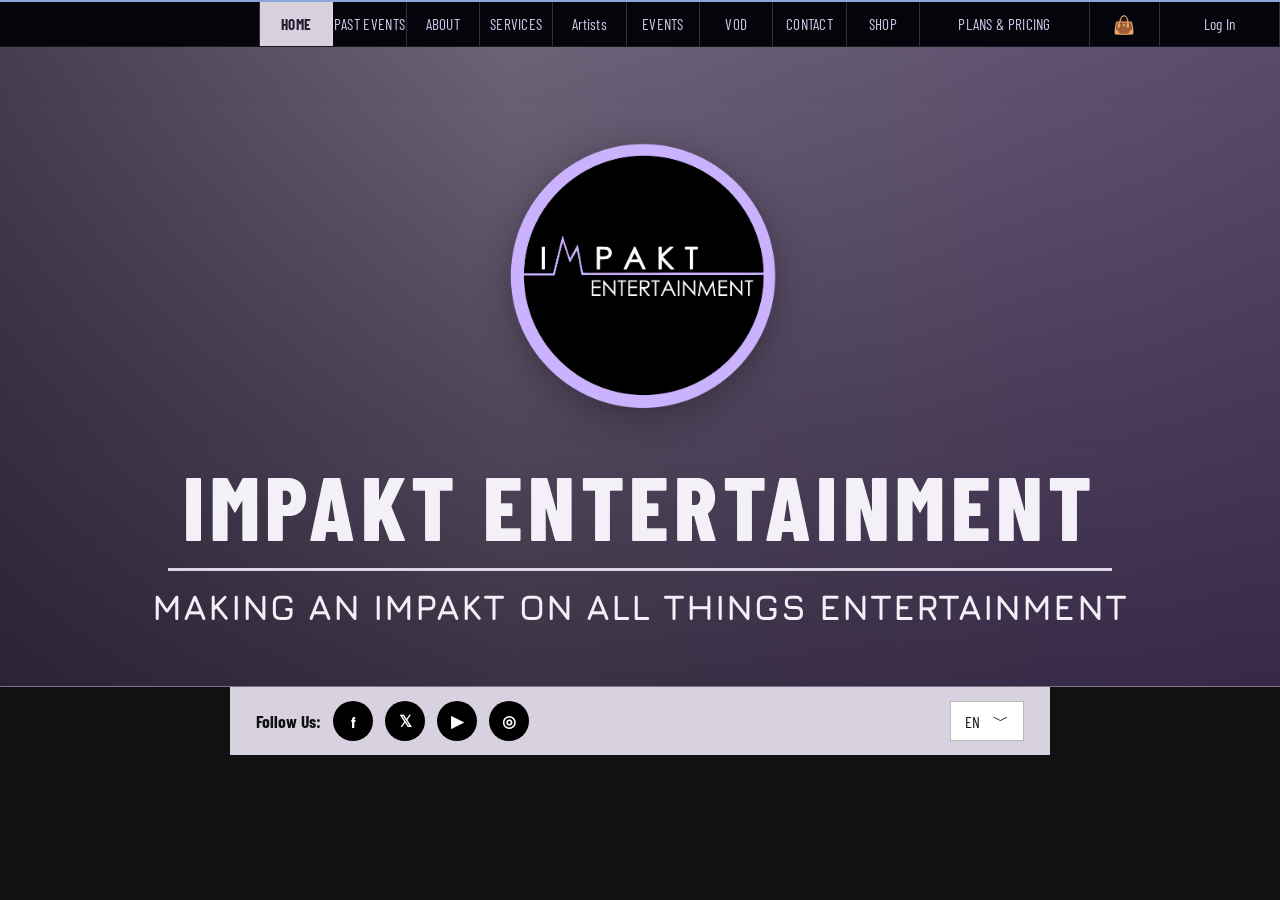
<file: index.html>
<!DOCTYPE html>
<html lang="en">
<head>
  <meta charset="UTF-8" />
  <meta name="viewport" content="width=device-width, initial-scale=1.0" />
  <title>ImpaKt Entertainment</title>
  <meta name="description" content="ImpaKt Entertainment: artist support, promotions, events, and media experiences." />
  <link rel="preconnect" href="https://fonts.googleapis.com">
  <link rel="preconnect" href="https://fonts.gstatic.com" crossorigin>
  <link href="https://fonts.googleapis.com/css2?family=Barlow+Condensed:wght@400;600;700;800&family=Jura:wght@500;700&display=swap" rel="stylesheet">
  <link rel="stylesheet" href="/styles.css">
</head>
<body>
  <a class="skip-link" href="#main">Skip to content</a>
  <header class="topbar">
    <nav class="nav-row" aria-label="Primary navigation">
      <div class="nav-spacer"></div>
      <a class="nav-link active" href="/" aria-current="page">Home</a>
      <a class="nav-link" href="/past-events/">Past Events</a>
      <a class="nav-link" href="/about/">About</a>
      <a class="nav-link" href="/services/">Services</a>
      <a class="nav-link small-case" href="/artists/">Artists</a>
      <a class="nav-link" href="/events/">Events</a>
      <a class="nav-link" href="/vod/">VOD</a>
      <a class="nav-link" href="/contact/">Contact</a>
      <a class="nav-link" href="/shop/">Shop</a>
      <a class="nav-link" href="/pricing/">Plans & Pricing</a>
      <a class="nav-icon" href="/cart/" aria-label="Shopping bag">👜</a>
      <a class="nav-link small-case" href="/login/">Log In</a>
    </nav>
  </header>

  <main id="main">
    <section class="hero" id="home">
      <div class="hero-inner">
        <img class="official-logo" src="/assets/impakt-logo.png" alt="ImpaKt Entertainment logo" width="1685" height="1682">
        <h1>ImpaKt Entertainment</h1>
        <div class="hero-rule"></div>
        <div class="hero-tag">Making an ImpaKt on all things entertainment</div>
      </div>
    </section>

    <div class="social-bar">
      <div class="social-group">
        <span>Follow Us:</span>
        <span class="social-icon">f</span>
        <span class="social-icon">𝕏</span>
        <span class="social-icon">▶</span>
        <span class="social-icon">◎</span>
      </div>
      <div class="lang">EN <span>﹀</span></div>
    </div>
  </main>
</body>
</html>
</file>
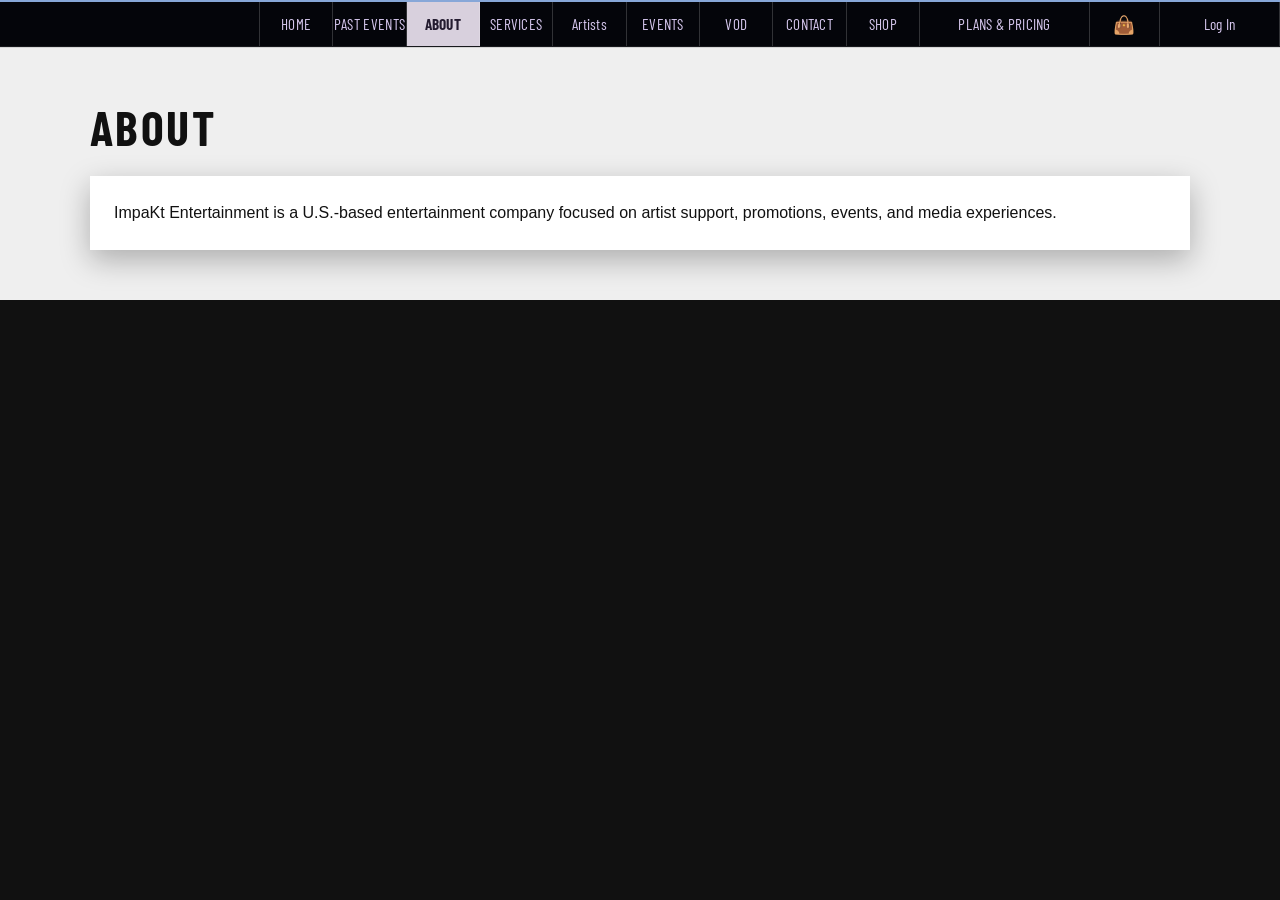
<file: about/index.html>
<!DOCTYPE html>
<html lang="en">
<head>
  <meta charset="UTF-8" />
  <meta name="viewport" content="width=device-width, initial-scale=1.0" />
  <title>About | ImpaKt Entertainment</title>
  <meta name="description" content="About at ImpaKt Entertainment." />
  <link rel="preconnect" href="https://fonts.googleapis.com">
  <link rel="preconnect" href="https://fonts.gstatic.com" crossorigin>
  <link href="https://fonts.googleapis.com/css2?family=Barlow+Condensed:wght@400;600;700;800&family=Jura:wght@500;700&display=swap" rel="stylesheet">
  <link rel="stylesheet" href="/styles.css">
</head>
<body>
  <a class="skip-link" href="#main">Skip to content</a>
  <header class="topbar">
    <nav class="nav-row" aria-label="Primary navigation">
      <div class="nav-spacer"></div>
      <a class="nav-link" href="/">Home</a>
      <a class="nav-link" href="/past-events/">Past Events</a>
      <a class="nav-link active" href="/about/" aria-current="page">About</a>
      <a class="nav-link" href="/services/">Services</a>
      <a class="nav-link small-case" href="/artists/">Artists</a>
      <a class="nav-link" href="/events/">Events</a>
      <a class="nav-link" href="/vod/">VOD</a>
      <a class="nav-link" href="/contact/">Contact</a>
      <a class="nav-link" href="/shop/">Shop</a>
      <a class="nav-link" href="/pricing/">Plans & Pricing</a>
      <a class="nav-icon" href="/cart/" aria-label="Shopping bag">👜</a>
      <a class="nav-link small-case" href="/login/">Log In</a>
    </nav>
  </header>

  <main id="main">
    <section class="simple-section" id="about">
      <h1>About</h1>
      <div class="simple-panel"><p>ImpaKt Entertainment is a U.S.-based entertainment company focused on artist support, promotions, events, and media experiences.</p></div>
    </section>
  </main>
</body>
</html>
</file>
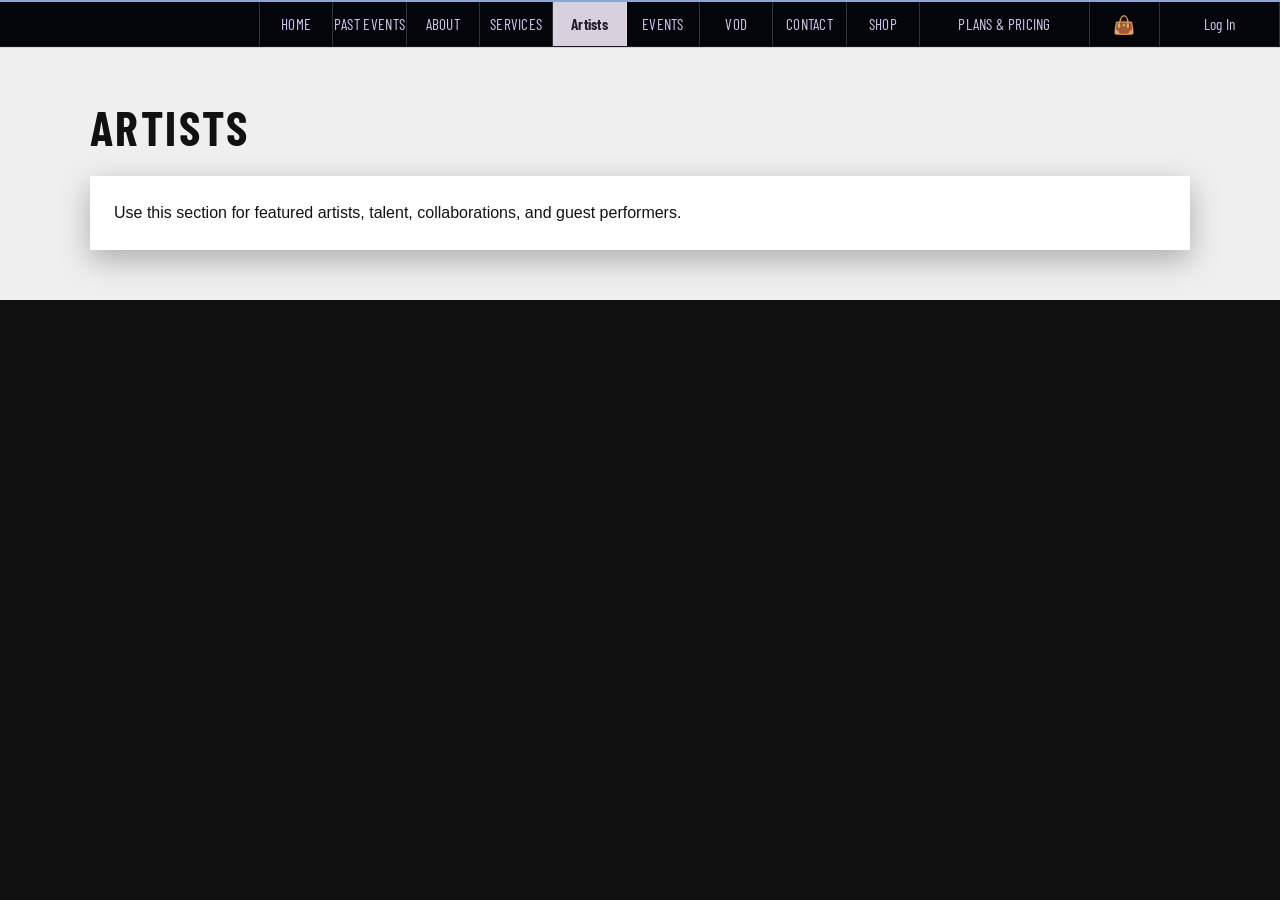
<file: artists/index.html>
<!DOCTYPE html>
<html lang="en">
<head>
  <meta charset="UTF-8" />
  <meta name="viewport" content="width=device-width, initial-scale=1.0" />
  <title>Artists | ImpaKt Entertainment</title>
  <meta name="description" content="Artists at ImpaKt Entertainment." />
  <link rel="preconnect" href="https://fonts.googleapis.com">
  <link rel="preconnect" href="https://fonts.gstatic.com" crossorigin>
  <link href="https://fonts.googleapis.com/css2?family=Barlow+Condensed:wght@400;600;700;800&family=Jura:wght@500;700&display=swap" rel="stylesheet">
  <link rel="stylesheet" href="/styles.css">
</head>
<body>
  <a class="skip-link" href="#main">Skip to content</a>
  <header class="topbar">
    <nav class="nav-row" aria-label="Primary navigation">
      <div class="nav-spacer"></div>
      <a class="nav-link" href="/">Home</a>
      <a class="nav-link" href="/past-events/">Past Events</a>
      <a class="nav-link" href="/about/">About</a>
      <a class="nav-link" href="/services/">Services</a>
      <a class="nav-link small-case active" href="/artists/" aria-current="page">Artists</a>
      <a class="nav-link" href="/events/">Events</a>
      <a class="nav-link" href="/vod/">VOD</a>
      <a class="nav-link" href="/contact/">Contact</a>
      <a class="nav-link" href="/shop/">Shop</a>
      <a class="nav-link" href="/pricing/">Plans & Pricing</a>
      <a class="nav-icon" href="/cart/" aria-label="Shopping bag">👜</a>
      <a class="nav-link small-case" href="/login/">Log In</a>
    </nav>
  </header>

  <main id="main">
    <section class="simple-section" id="artists">
      <h1>Artists</h1>
      <div class="simple-panel"><p>Use this section for featured artists, talent, collaborations, and guest performers.</p></div>
    </section>
  </main>
</body>
</html>
</file>
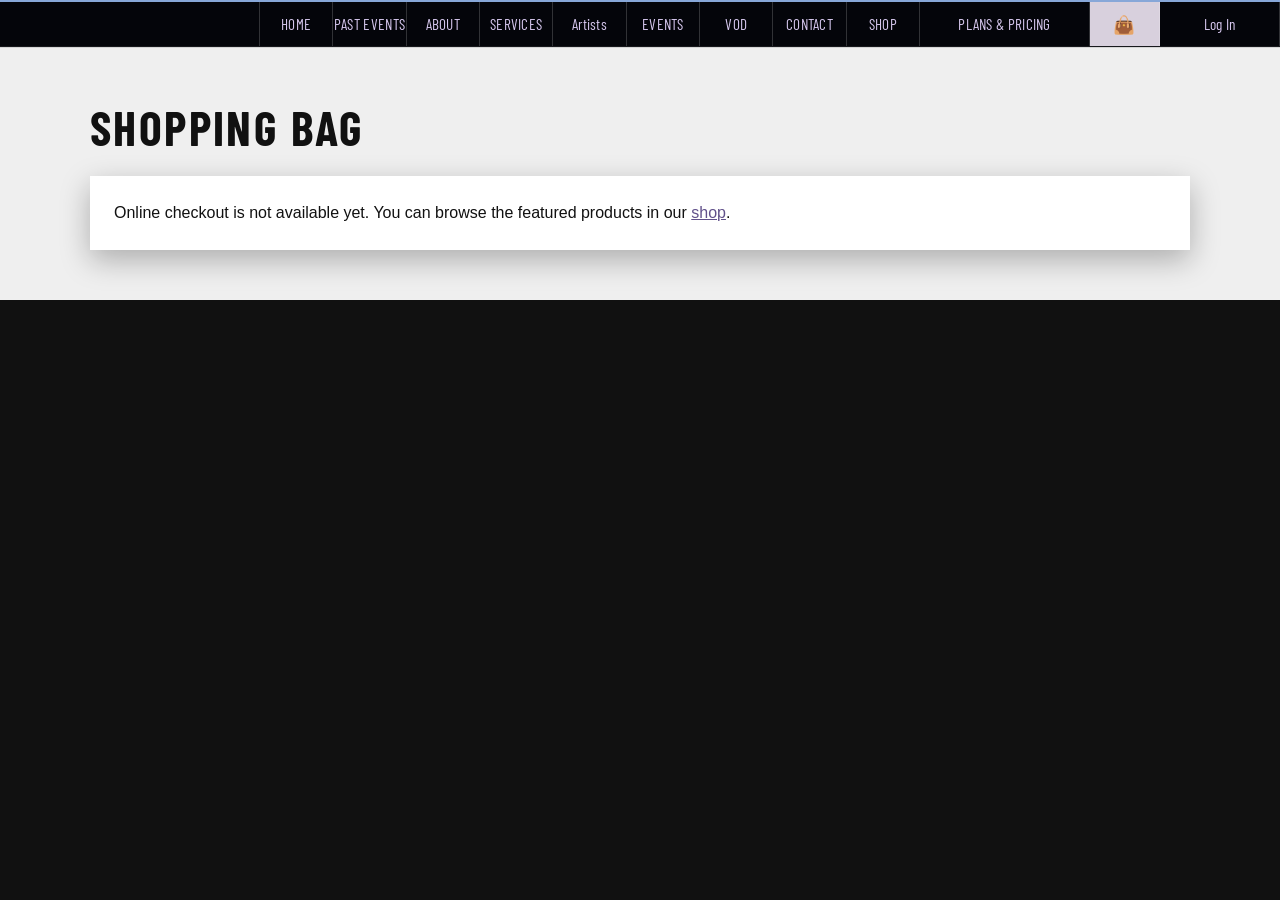
<file: cart/index.html>
<!DOCTYPE html>
<html lang="en">
<head>
  <meta charset="UTF-8" />
  <meta name="viewport" content="width=device-width, initial-scale=1.0" />
  <title>Shopping Bag | ImpaKt Entertainment</title>
  <meta name="description" content="Shopping Bag at ImpaKt Entertainment." />
  <link rel="preconnect" href="https://fonts.googleapis.com">
  <link rel="preconnect" href="https://fonts.gstatic.com" crossorigin>
  <link href="https://fonts.googleapis.com/css2?family=Barlow+Condensed:wght@400;600;700;800&family=Jura:wght@500;700&display=swap" rel="stylesheet">
  <link rel="stylesheet" href="/styles.css">
</head>
<body>
  <a class="skip-link" href="#main">Skip to content</a>
  <header class="topbar">
    <nav class="nav-row" aria-label="Primary navigation">
      <div class="nav-spacer"></div>
      <a class="nav-link" href="/">Home</a>
      <a class="nav-link" href="/past-events/">Past Events</a>
      <a class="nav-link" href="/about/">About</a>
      <a class="nav-link" href="/services/">Services</a>
      <a class="nav-link small-case" href="/artists/">Artists</a>
      <a class="nav-link" href="/events/">Events</a>
      <a class="nav-link" href="/vod/">VOD</a>
      <a class="nav-link" href="/contact/">Contact</a>
      <a class="nav-link" href="/shop/">Shop</a>
      <a class="nav-link" href="/pricing/">Plans & Pricing</a>
      <a class="nav-icon active" href="/cart/" aria-current="page" aria-label="Shopping bag">👜</a>
      <a class="nav-link small-case" href="/login/">Log In</a>
    </nav>
  </header>

  <main id="main">
    <section class="simple-section" id="cart">
      <h1>Shopping Bag</h1>
      <div class="simple-panel"><p>Online checkout is not available yet. You can browse the featured products in our <a href="/shop/">shop</a>.</p></div>
    </section>
  </main>
</body>
</html>
</file>
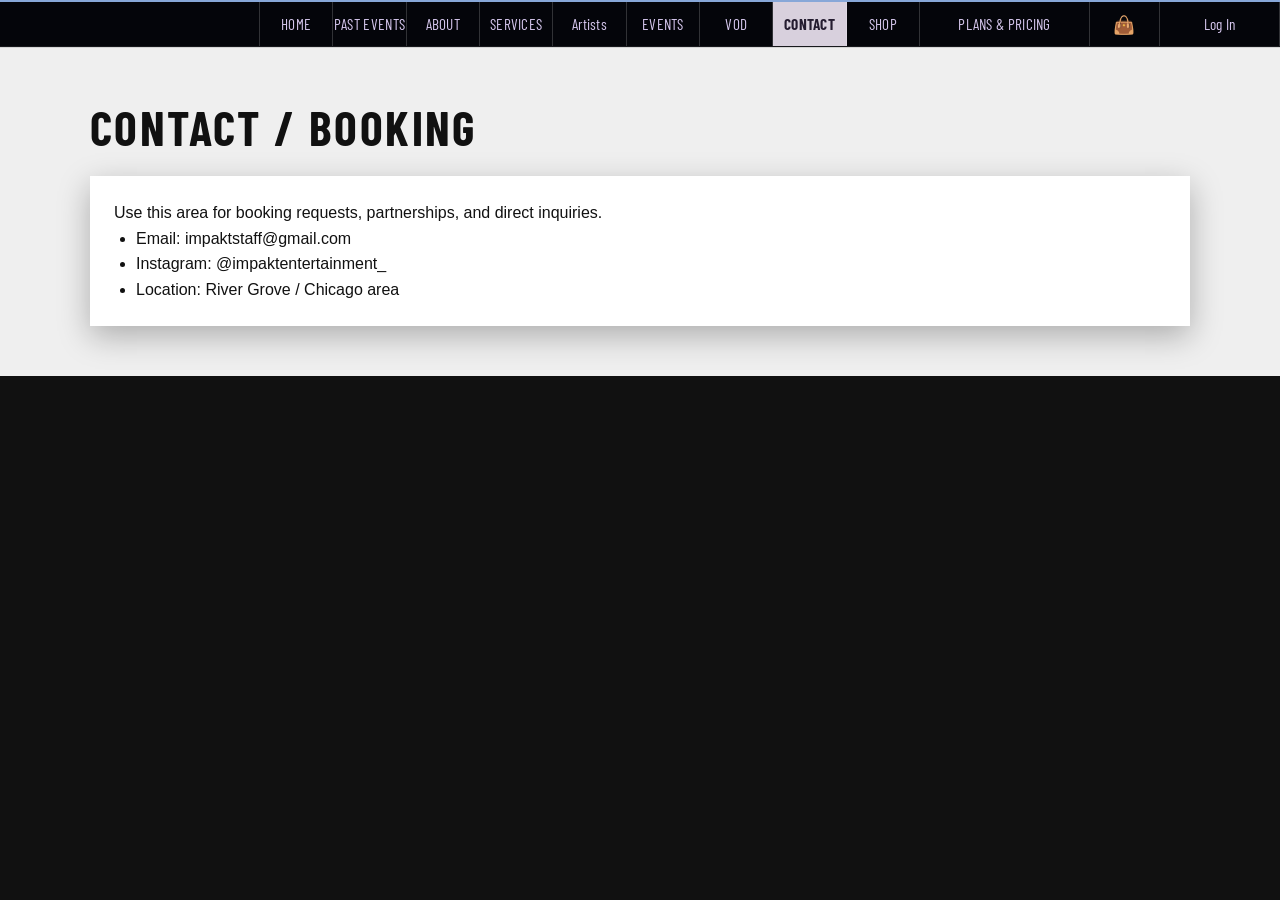
<file: contact/index.html>
<!DOCTYPE html>
<html lang="en">
<head>
  <meta charset="UTF-8" />
  <meta name="viewport" content="width=device-width, initial-scale=1.0" />
  <title>Contact / Booking | ImpaKt Entertainment</title>
  <meta name="description" content="Contact / Booking at ImpaKt Entertainment." />
  <link rel="preconnect" href="https://fonts.googleapis.com">
  <link rel="preconnect" href="https://fonts.gstatic.com" crossorigin>
  <link href="https://fonts.googleapis.com/css2?family=Barlow+Condensed:wght@400;600;700;800&family=Jura:wght@500;700&display=swap" rel="stylesheet">
  <link rel="stylesheet" href="/styles.css">
</head>
<body>
  <a class="skip-link" href="#main">Skip to content</a>
  <header class="topbar">
    <nav class="nav-row" aria-label="Primary navigation">
      <div class="nav-spacer"></div>
      <a class="nav-link" href="/">Home</a>
      <a class="nav-link" href="/past-events/">Past Events</a>
      <a class="nav-link" href="/about/">About</a>
      <a class="nav-link" href="/services/">Services</a>
      <a class="nav-link small-case" href="/artists/">Artists</a>
      <a class="nav-link" href="/events/">Events</a>
      <a class="nav-link" href="/vod/">VOD</a>
      <a class="nav-link active" href="/contact/" aria-current="page">Contact</a>
      <a class="nav-link" href="/shop/">Shop</a>
      <a class="nav-link" href="/pricing/">Plans & Pricing</a>
      <a class="nav-icon" href="/cart/" aria-label="Shopping bag">👜</a>
      <a class="nav-link small-case" href="/login/">Log In</a>
    </nav>
  </header>

  <main id="main">
    <section class="simple-section" id="contact">
      <h1>Contact / Booking</h1>
      <div class="simple-panel">
        <p>Use this area for booking requests, partnerships, and direct inquiries.</p>
        <ul><li>Email: impaktstaff@gmail.com </li><li>Instagram: @impaktentertainment_</li><li>Location: River Grove / Chicago area</li></ul>
      </div>
    </section>
  </main>
</body>
</html>
</file>
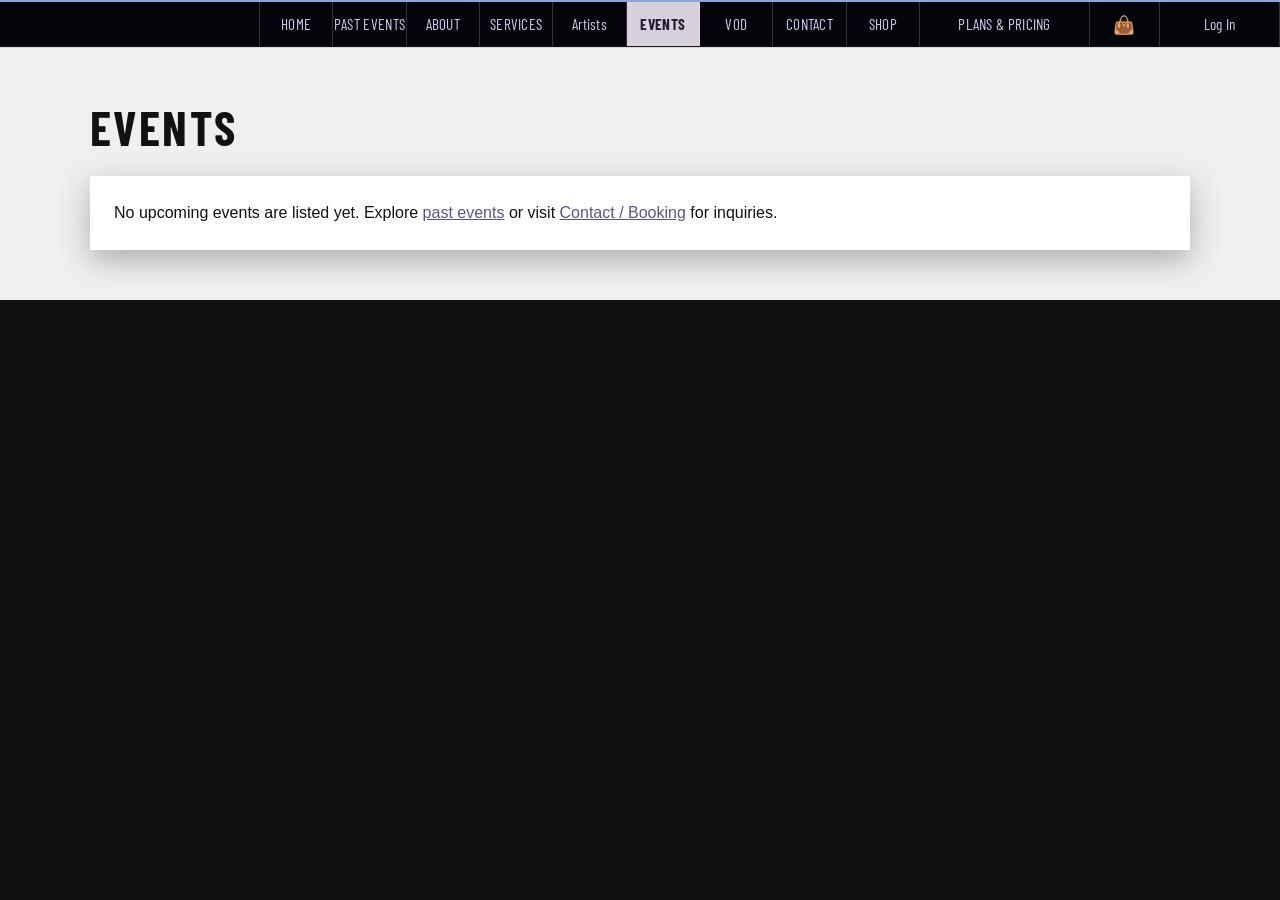
<file: events/index.html>
<!DOCTYPE html>
<html lang="en">
<head>
  <meta charset="UTF-8" />
  <meta name="viewport" content="width=device-width, initial-scale=1.0" />
  <title>Events | ImpaKt Entertainment</title>
  <meta name="description" content="Events at ImpaKt Entertainment." />
  <link rel="preconnect" href="https://fonts.googleapis.com">
  <link rel="preconnect" href="https://fonts.gstatic.com" crossorigin>
  <link href="https://fonts.googleapis.com/css2?family=Barlow+Condensed:wght@400;600;700;800&family=Jura:wght@500;700&display=swap" rel="stylesheet">
  <link rel="stylesheet" href="/styles.css">
</head>
<body>
  <a class="skip-link" href="#main">Skip to content</a>
  <header class="topbar">
    <nav class="nav-row" aria-label="Primary navigation">
      <div class="nav-spacer"></div>
      <a class="nav-link" href="/">Home</a>
      <a class="nav-link" href="/past-events/">Past Events</a>
      <a class="nav-link" href="/about/">About</a>
      <a class="nav-link" href="/services/">Services</a>
      <a class="nav-link small-case" href="/artists/">Artists</a>
      <a class="nav-link active" href="/events/" aria-current="page">Events</a>
      <a class="nav-link" href="/vod/">VOD</a>
      <a class="nav-link" href="/contact/">Contact</a>
      <a class="nav-link" href="/shop/">Shop</a>
      <a class="nav-link" href="/pricing/">Plans & Pricing</a>
      <a class="nav-icon" href="/cart/" aria-label="Shopping bag">👜</a>
      <a class="nav-link small-case" href="/login/">Log In</a>
    </nav>
  </header>

  <main id="main">
    <section class="simple-section" id="events">
      <h1>Events</h1>
      <div class="simple-panel"><p>No upcoming events are listed yet. Explore <a href="/past-events/">past events</a> or visit <a href="/contact/">Contact / Booking</a> for inquiries.</p></div>
    </section>
  </main>
</body>
</html>
</file>
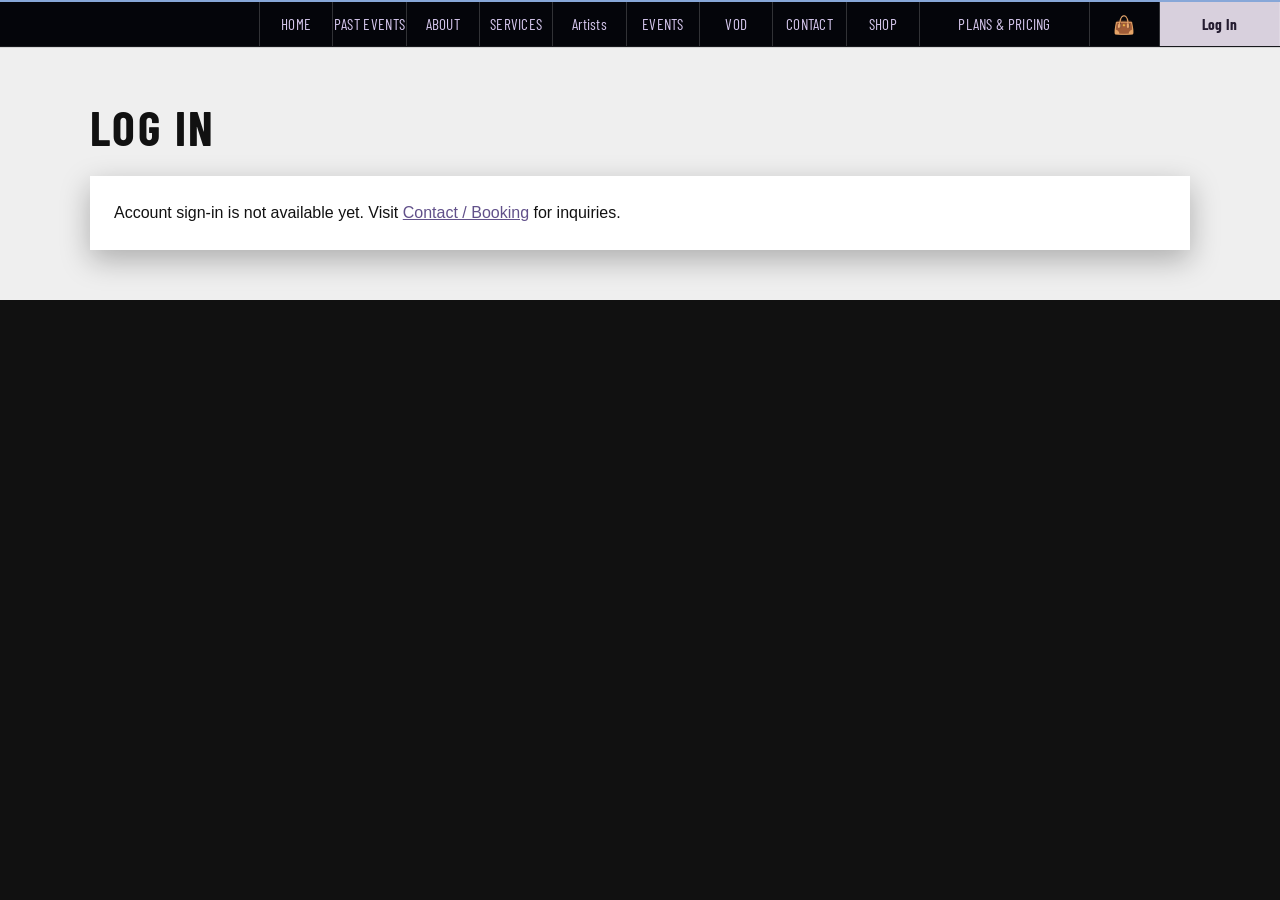
<file: login/index.html>
<!DOCTYPE html>
<html lang="en">
<head>
  <meta charset="UTF-8" />
  <meta name="viewport" content="width=device-width, initial-scale=1.0" />
  <title>Log In | ImpaKt Entertainment</title>
  <meta name="description" content="Log In at ImpaKt Entertainment." />
  <link rel="preconnect" href="https://fonts.googleapis.com">
  <link rel="preconnect" href="https://fonts.gstatic.com" crossorigin>
  <link href="https://fonts.googleapis.com/css2?family=Barlow+Condensed:wght@400;600;700;800&family=Jura:wght@500;700&display=swap" rel="stylesheet">
  <link rel="stylesheet" href="/styles.css">
</head>
<body>
  <a class="skip-link" href="#main">Skip to content</a>
  <header class="topbar">
    <nav class="nav-row" aria-label="Primary navigation">
      <div class="nav-spacer"></div>
      <a class="nav-link" href="/">Home</a>
      <a class="nav-link" href="/past-events/">Past Events</a>
      <a class="nav-link" href="/about/">About</a>
      <a class="nav-link" href="/services/">Services</a>
      <a class="nav-link small-case" href="/artists/">Artists</a>
      <a class="nav-link" href="/events/">Events</a>
      <a class="nav-link" href="/vod/">VOD</a>
      <a class="nav-link" href="/contact/">Contact</a>
      <a class="nav-link" href="/shop/">Shop</a>
      <a class="nav-link" href="/pricing/">Plans & Pricing</a>
      <a class="nav-icon" href="/cart/" aria-label="Shopping bag">👜</a>
      <a class="nav-link small-case active" href="/login/" aria-current="page">Log In</a>
    </nav>
  </header>

  <main id="main">
    <section class="simple-section" id="login">
      <h1>Log In</h1>
      <div class="simple-panel"><p>Account sign-in is not available yet. Visit <a href="/contact/">Contact / Booking</a> for inquiries.</p></div>
    </section>
  </main>
</body>
</html>
</file>
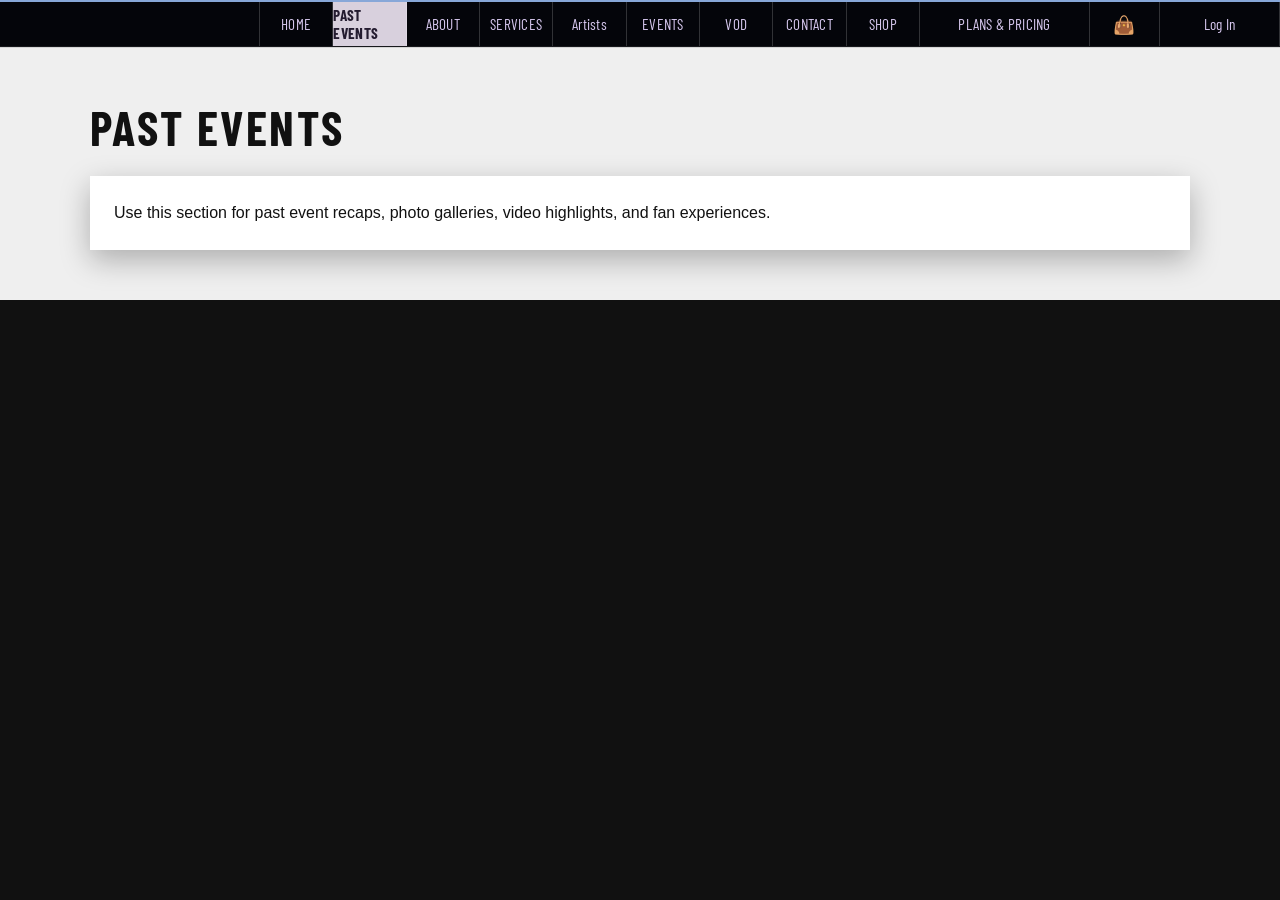
<file: past-events/index.html>
<!DOCTYPE html>
<html lang="en">
<head>
  <meta charset="UTF-8" />
  <meta name="viewport" content="width=device-width, initial-scale=1.0" />
  <title>Past Events | ImpaKt Entertainment</title>
  <meta name="description" content="Past Events at ImpaKt Entertainment." />
  <link rel="preconnect" href="https://fonts.googleapis.com">
  <link rel="preconnect" href="https://fonts.gstatic.com" crossorigin>
  <link href="https://fonts.googleapis.com/css2?family=Barlow+Condensed:wght@400;600;700;800&family=Jura:wght@500;700&display=swap" rel="stylesheet">
  <link rel="stylesheet" href="/styles.css">
</head>
<body>
  <a class="skip-link" href="#main">Skip to content</a>
  <header class="topbar">
    <nav class="nav-row" aria-label="Primary navigation">
      <div class="nav-spacer"></div>
      <a class="nav-link" href="/">Home</a>
      <a class="nav-link active" href="/past-events/" aria-current="page">Past Events</a>
      <a class="nav-link" href="/about/">About</a>
      <a class="nav-link" href="/services/">Services</a>
      <a class="nav-link small-case" href="/artists/">Artists</a>
      <a class="nav-link" href="/events/">Events</a>
      <a class="nav-link" href="/vod/">VOD</a>
      <a class="nav-link" href="/contact/">Contact</a>
      <a class="nav-link" href="/shop/">Shop</a>
      <a class="nav-link" href="/pricing/">Plans & Pricing</a>
      <a class="nav-icon" href="/cart/" aria-label="Shopping bag">👜</a>
      <a class="nav-link small-case" href="/login/">Log In</a>
    </nav>
  </header>

  <main id="main">
    <section class="simple-section" id="past-events">
      <h1>Past Events</h1>
      <div class="simple-panel"><p>Use this section for past event recaps, photo galleries, video highlights, and fan experiences.</p></div>
    </section>
  </main>
</body>
</html>
</file>
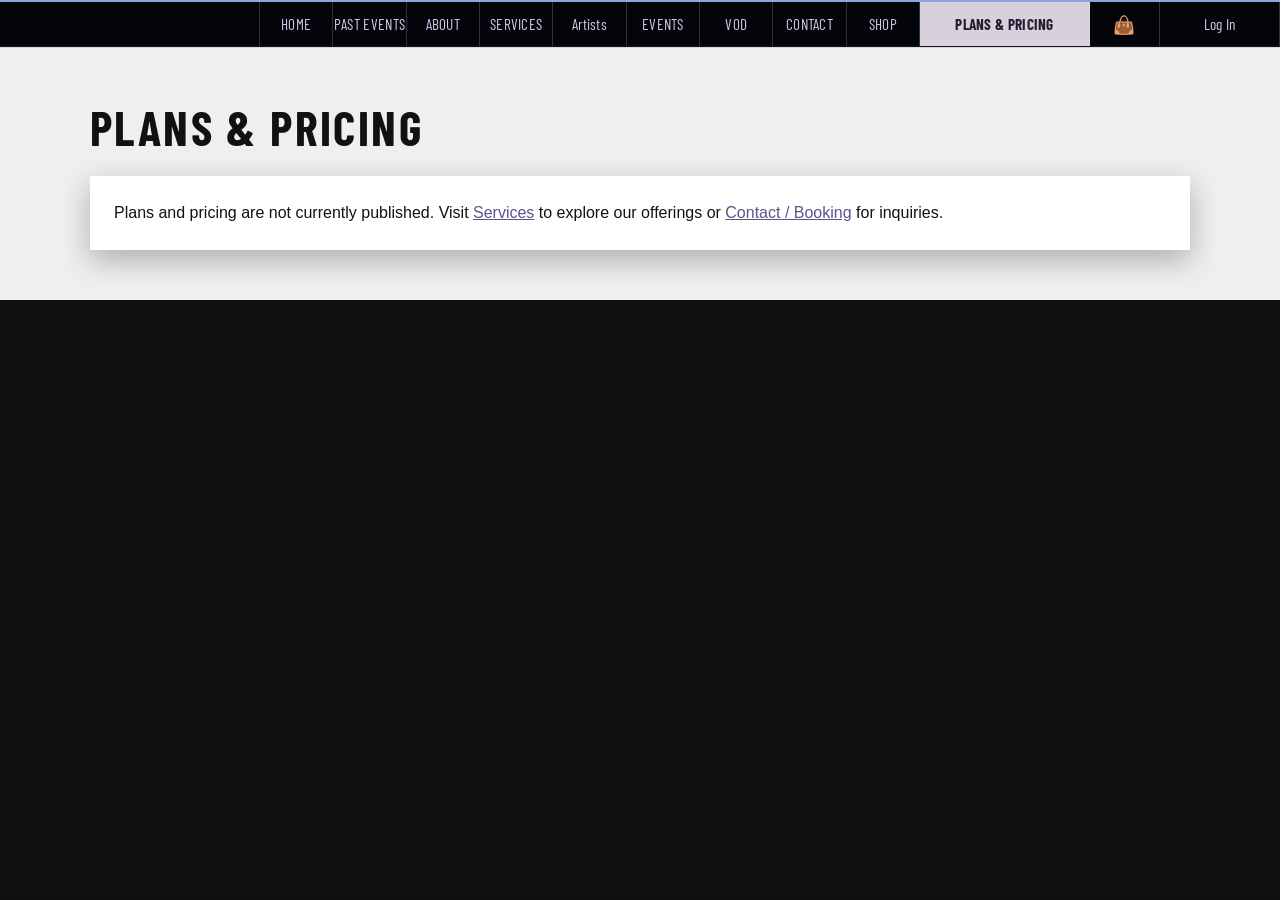
<file: pricing/index.html>
<!DOCTYPE html>
<html lang="en">
<head>
  <meta charset="UTF-8" />
  <meta name="viewport" content="width=device-width, initial-scale=1.0" />
  <title>Plans &amp; Pricing | ImpaKt Entertainment</title>
  <meta name="description" content="Plans &amp; Pricing at ImpaKt Entertainment." />
  <link rel="preconnect" href="https://fonts.googleapis.com">
  <link rel="preconnect" href="https://fonts.gstatic.com" crossorigin>
  <link href="https://fonts.googleapis.com/css2?family=Barlow+Condensed:wght@400;600;700;800&family=Jura:wght@500;700&display=swap" rel="stylesheet">
  <link rel="stylesheet" href="/styles.css">
</head>
<body>
  <a class="skip-link" href="#main">Skip to content</a>
  <header class="topbar">
    <nav class="nav-row" aria-label="Primary navigation">
      <div class="nav-spacer"></div>
      <a class="nav-link" href="/">Home</a>
      <a class="nav-link" href="/past-events/">Past Events</a>
      <a class="nav-link" href="/about/">About</a>
      <a class="nav-link" href="/services/">Services</a>
      <a class="nav-link small-case" href="/artists/">Artists</a>
      <a class="nav-link" href="/events/">Events</a>
      <a class="nav-link" href="/vod/">VOD</a>
      <a class="nav-link" href="/contact/">Contact</a>
      <a class="nav-link" href="/shop/">Shop</a>
      <a class="nav-link active" href="/pricing/" aria-current="page">Plans & Pricing</a>
      <a class="nav-icon" href="/cart/" aria-label="Shopping bag">👜</a>
      <a class="nav-link small-case" href="/login/">Log In</a>
    </nav>
  </header>

  <main id="main">
    <section class="simple-section" id="pricing">
      <h1>Plans & Pricing</h1>
      <div class="simple-panel"><p>Plans and pricing are not currently published. Visit <a href="/services/">Services</a> to explore our offerings or <a href="/contact/">Contact / Booking</a> for inquiries.</p></div>
    </section>
  </main>
</body>
</html>
</file>
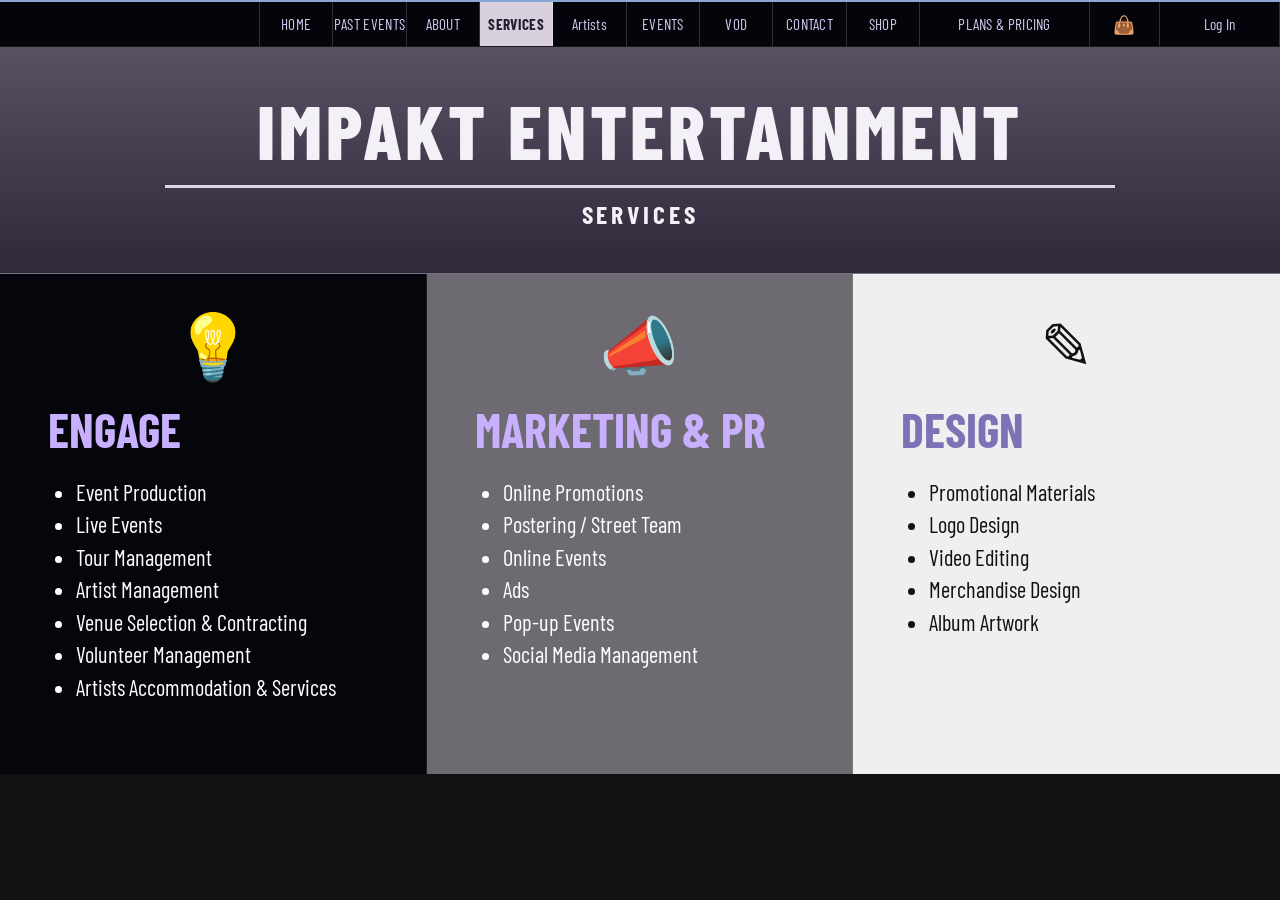
<file: services/index.html>
<!DOCTYPE html>
<html lang="en">
<head>
  <meta charset="UTF-8" />
  <meta name="viewport" content="width=device-width, initial-scale=1.0" />
  <title>Services | ImpaKt Entertainment</title>
  <meta name="description" content="Services at ImpaKt Entertainment." />
  <link rel="preconnect" href="https://fonts.googleapis.com">
  <link rel="preconnect" href="https://fonts.gstatic.com" crossorigin>
  <link href="https://fonts.googleapis.com/css2?family=Barlow+Condensed:wght@400;600;700;800&family=Jura:wght@500;700&display=swap" rel="stylesheet">
  <link rel="stylesheet" href="/styles.css">
</head>
<body>
  <a class="skip-link" href="#main">Skip to content</a>
  <header class="topbar">
    <nav class="nav-row" aria-label="Primary navigation">
      <div class="nav-spacer"></div>
      <a class="nav-link" href="/">Home</a>
      <a class="nav-link" href="/past-events/">Past Events</a>
      <a class="nav-link" href="/about/">About</a>
      <a class="nav-link active" href="/services/" aria-current="page">Services</a>
      <a class="nav-link small-case" href="/artists/">Artists</a>
      <a class="nav-link" href="/events/">Events</a>
      <a class="nav-link" href="/vod/">VOD</a>
      <a class="nav-link" href="/contact/">Contact</a>
      <a class="nav-link" href="/shop/">Shop</a>
      <a class="nav-link" href="/pricing/">Plans & Pricing</a>
      <a class="nav-icon" href="/cart/" aria-label="Shopping bag">👜</a>
      <a class="nav-link small-case" href="/login/">Log In</a>
    </nav>
  </header>

  <main id="main">
    <section class="section-hero" id="services">
      <h1>ImpaKt Entertainment</h1>
      <div class="line"></div>
      <div class="label">Services</div>
    </section>

    <section class="services-grid">
      <article class="service-col dark">
        <div class="service-icon">💡</div>
        <h3>Engage</h3>
        <ul><li>Event Production</li><li>Live Events</li><li>Tour Management</li><li>Artist Management</li><li>Venue Selection & Contracting</li><li>Volunteer Management</li><li>Artists Accommodation & Services</li></ul>
      </article>
      <article class="service-col mid">
        <div class="service-icon">📣</div>
        <h3>Marketing & PR</h3>
        <ul><li>Online Promotions</li><li>Postering / Street Team</li><li>Online Events</li><li>Ads</li><li>Pop-up Events</li><li>Social Media Management</li></ul>
      </article>
      <article class="service-col light">
        <div class="service-icon">✎</div>
        <h3>Design</h3>
        <ul><li>Promotional Materials</li><li>Logo Design</li><li>Video Editing</li><li>Merchandise Design</li><li>Album Artwork</li></ul>
      </article>
    </section>
  </main>
</body>
</html>
</file>
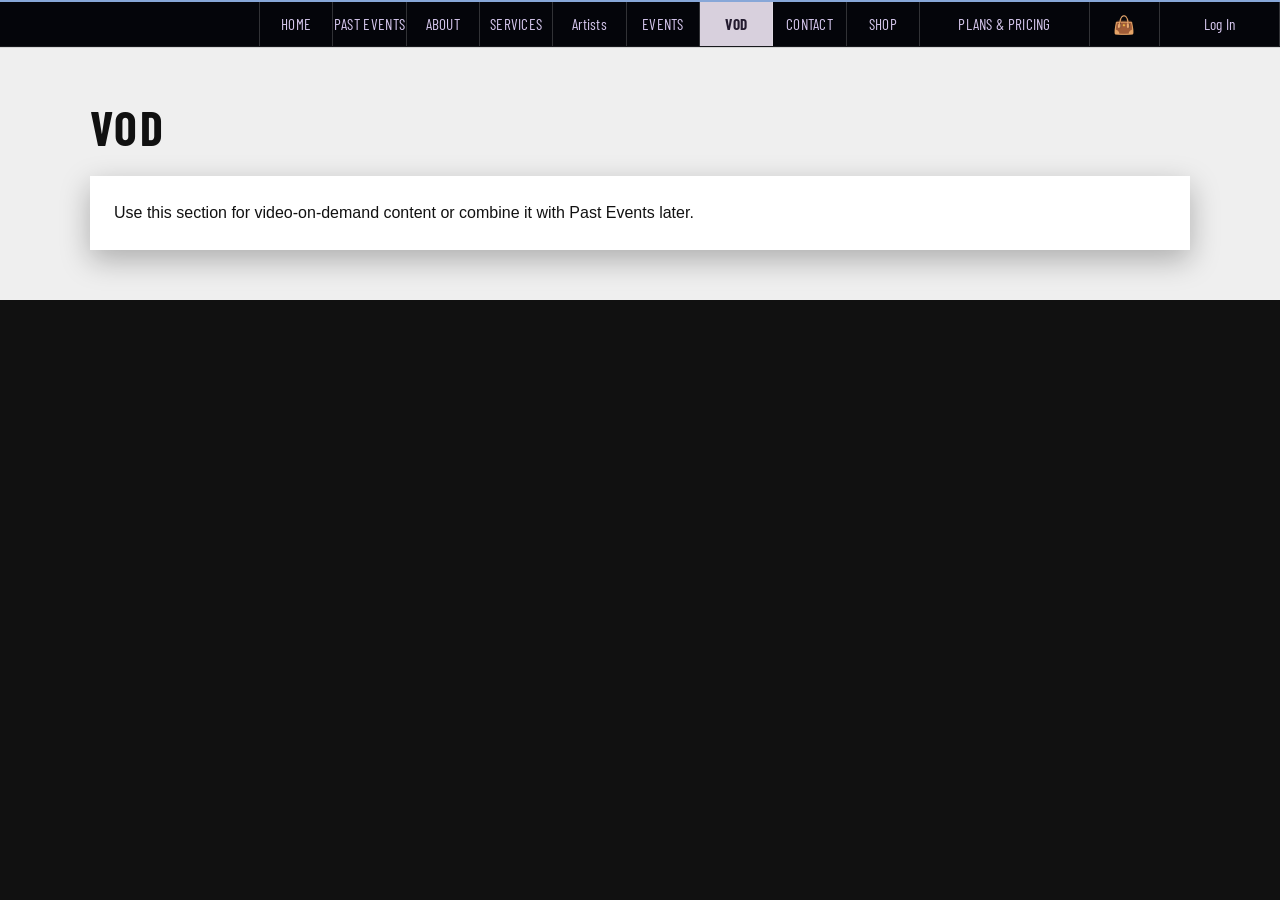
<file: vod/index.html>
<!DOCTYPE html>
<html lang="en">
<head>
  <meta charset="UTF-8" />
  <meta name="viewport" content="width=device-width, initial-scale=1.0" />
  <title>VOD | ImpaKt Entertainment</title>
  <meta name="description" content="VOD at ImpaKt Entertainment." />
  <link rel="preconnect" href="https://fonts.googleapis.com">
  <link rel="preconnect" href="https://fonts.gstatic.com" crossorigin>
  <link href="https://fonts.googleapis.com/css2?family=Barlow+Condensed:wght@400;600;700;800&family=Jura:wght@500;700&display=swap" rel="stylesheet">
  <link rel="stylesheet" href="/styles.css">
</head>
<body>
  <a class="skip-link" href="#main">Skip to content</a>
  <header class="topbar">
    <nav class="nav-row" aria-label="Primary navigation">
      <div class="nav-spacer"></div>
      <a class="nav-link" href="/">Home</a>
      <a class="nav-link" href="/past-events/">Past Events</a>
      <a class="nav-link" href="/about/">About</a>
      <a class="nav-link" href="/services/">Services</a>
      <a class="nav-link small-case" href="/artists/">Artists</a>
      <a class="nav-link" href="/events/">Events</a>
      <a class="nav-link active" href="/vod/" aria-current="page">VOD</a>
      <a class="nav-link" href="/contact/">Contact</a>
      <a class="nav-link" href="/shop/">Shop</a>
      <a class="nav-link" href="/pricing/">Plans & Pricing</a>
      <a class="nav-icon" href="/cart/" aria-label="Shopping bag">👜</a>
      <a class="nav-link small-case" href="/login/">Log In</a>
    </nav>
  </header>

  <main id="main">
    <section class="simple-section" id="vod">
      <h1>VOD</h1>
      <div class="simple-panel"><p>Use this section for video-on-demand content or combine it with Past Events later.</p></div>
    </section>
  </main>
</body>
</html>
</file>
<file: styles.css>
:root {
  --panel: #05060b;
  --panel-2: #6c6870;
  --text: #f3f0f7;
  --purple: #c8b0ff;
  --purple-soft: #d7c8ef;
  --border: rgba(255,255,255,0.18);
  --shadow: 0 10px 30px rgba(0,0,0,0.28);
}
* { box-sizing: border-box; margin: 0; padding: 0; }
html { scroll-behavior: smooth; }
body { font-family: 'Barlow Condensed', Arial, sans-serif; background: #111; color: var(--text); }
a { color: inherit; text-decoration: none; }
img { display: block; max-width: 100%; }
.skip-link { position: absolute; left: 12px; top: -48px; background: white; color: black; padding: 8px 12px; z-index: 1000; }
.skip-link:focus { top: 12px; }

.topbar {
  position: sticky; top: 0; z-index: 50; background: rgba(5, 6, 11, 0.98); border-top: 2px solid #87a7d8;
  border-bottom: 1px solid rgba(255,255,255,0.08);
}
.nav-row {
  display: grid; grid-template-columns: 260px repeat(9, minmax(0, 1fr)) 170px 70px 120px; min-height: 44px; align-items: stretch;
}
.nav-spacer { border-right: 1px solid var(--border); }
.nav-link, .nav-icon {
  display: flex; align-items: center; justify-content: center; border-right: 1px solid var(--border);
  text-transform: uppercase; letter-spacing: 0.02em; font-size: 0.95rem; color: var(--purple-soft); min-height: 44px;
}
.nav-link.small-case { text-transform: none; }
.nav-link.active, .nav-icon.active { background: #d8d0dd; color: #241c30; font-weight: 700; }
.nav-icon { font-size: 1.1rem; }

.hero {
  position: relative; min-height: 640px;
  background: linear-gradient(rgba(205,185,233,0.45), rgba(116,88,145,0.34)), url('https://picsum.photos/seed/impakt-concert-style/1800/900') center/cover no-repeat;
  border-bottom: 1px solid rgba(255,255,255,0.15); overflow: hidden;
}
.hero::after {
  content: ""; position: absolute; inset: 0; background: linear-gradient(90deg, rgba(33,28,46,0.48), rgba(255,255,255,0.04) 40%, rgba(66,39,96,0.34)); pointer-events: none;
}
.hero-inner {
  position: relative; z-index: 1; max-width: 1200px; margin: 0 auto; padding: 42px 24px 0; display: flex; flex-direction: column; align-items: center; text-align: center;
}
.badge {
  align-self: flex-end; margin-right: 130px; background: rgba(240,235,248,0.92); color: #a9a0c2; font-size: 0.9rem; padding: 6px 10px; font-weight: 700;
}
.official-logo {
  margin-top: 8px; width: 340px; height: auto; max-width: 70vw; filter: drop-shadow(0 8px 18px rgba(0,0,0,0.3));
}
.hero h1 {
  margin-top: 26px; font-size: clamp(4rem, 7vw, 6.3rem); line-height: 0.98; letter-spacing: 0.06em; text-transform: uppercase; font-weight: 800;
}
.hero-rule { width: min(970px, 82%); height: 3px; background: rgba(239,232,247,0.9); margin: 18px auto 14px; }
.hero-tag {
  font-family: 'Jura', sans-serif; font-size: clamp(1.4rem, 2.8vw, 3rem); letter-spacing: 0.03em; text-transform: uppercase; font-weight: 700;
}

.social-bar {
  max-width: 820px; margin: 0 auto; background: #d8d1df; color: #111; display: flex; align-items: center; justify-content: space-between; padding: 14px 26px;
}
.social-group { display: flex; align-items: center; gap: 12px; font-size: 1.1rem; font-weight: 700; }
.social-icon { width: 40px; height: 40px; border-radius: 50%; background: #000; color: white; display: grid; place-items: center; font-size: 1rem; }
.lang {
  padding: 8px 14px; border: 1px solid rgba(0,0,0,0.28); min-width: 74px; display: flex; justify-content: space-between; align-items: center; background: white; font-size: 1rem;
}

.section-hero {
  background: linear-gradient(rgba(205,185,233,0.38), rgba(116,88,145,0.32)), url('https://picsum.photos/seed/impakt-concert-section/1800/500') center/cover no-repeat;
  text-align: center; padding: 36px 24px 44px; border-bottom: 1px solid rgba(255,255,255,0.2);
}
.section-hero h1, .section-hero h2 { font-size: clamp(3.4rem, 6vw, 5.4rem); text-transform: uppercase; letter-spacing: 0.05em; font-weight: 800; }
.section-hero .line { width: min(950px, 82%); height: 3px; margin: 10px auto; background: rgba(239,232,247,0.9); }
.section-hero .label { font-size: clamp(1.3rem, 2vw, 2rem); text-transform: uppercase; letter-spacing: 0.15em; font-weight: 700; }

.services-grid { display: grid; grid-template-columns: repeat(3, 1fr); }
.service-col { min-height: 500px; padding: 38px 48px 46px; display: flex; flex-direction: column; align-items: center; text-align: left; border-right: 1px solid rgba(255,255,255,0.08); }
.service-col:last-child { border-right: 0; }
.service-col.dark { background: #05060b; color: white; }
.service-col.mid { background: #6e6a71; color: white; }
.service-col.light { background: #efefef; color: #111; }
.service-icon { font-size: 4rem; line-height: 1; margin-bottom: 24px; }
.service-col h3 { font-size: 3rem; text-transform: uppercase; font-weight: 700; color: var(--purple); margin-bottom: 18px; align-self: flex-start; }
.service-col.light h3 { color: #7c73b6; }
.service-col ul { padding-left: 28px; font-size: 1.4rem; line-height: 1.45; align-self: flex-start; }

.content-section { background: #efefef; color: #111; padding: 56px 24px 70px; }
.content-wrap { max-width: 1100px; margin: 0 auto; }
.shop-head { text-align: center; margin-bottom: 44px; }
.shop-head h1, .shop-head h2 { font-size: clamp(3rem, 5vw, 4.8rem); font-weight: 800; letter-spacing: 0.08em; text-transform: uppercase; }
.shop-head p { font-family: Arial, sans-serif; max-width: 520px; margin: 10px auto 0; font-size: 1rem; line-height: 1.5; }
.shop-head strong { display: inline-block; margin-top: 10px; font-family: Arial, sans-serif; }
.product-grid { display: grid; grid-template-columns: repeat(4, 1fr); gap: 28px; }
.product { font-family: Arial, sans-serif; }
.product img { width: 100%; aspect-ratio: 1 / 1; object-fit: cover; background: #ddd; }
.product h3 { font-size: 1rem; line-height: 1.45; margin-top: 12px; }
.product p { margin-top: 6px; font-size: 0.98rem; color: #333; }

.simple-section { background: #efefef; color: #111; padding: 50px 24px; border-top: 1px solid #d5d5d5; }
.simple-section h1, .simple-section h2 { max-width: 1100px; margin: 0 auto 20px; font-size: 3rem; text-transform: uppercase; letter-spacing: 0.05em; }
.simple-panel { max-width: 1100px; margin: 0 auto; font-family: Arial, sans-serif; background: white; padding: 24px; box-shadow: var(--shadow); }
.simple-panel p, .simple-panel li { font-size: 1rem; line-height: 1.6; }
.simple-panel ul { padding-left: 22px; }

@media (max-width: 1200px) {
  .nav-row { grid-template-columns: 180px repeat(9, minmax(0, 1fr)) 150px 60px 90px; }
  .nav-link, .nav-icon { font-size: 0.8rem; }
}
@media (max-width: 980px) {
  .nav-row { display: flex; flex-wrap: wrap; }
  .nav-spacer { display: none; }
  .nav-link, .nav-icon { flex: 1 1 120px; border-bottom: 1px solid var(--border); }
  .hero { min-height: 540px; }
  .badge { align-self: center; margin-right: 0; }
  .services-grid, .product-grid { grid-template-columns: 1fr 1fr; }
}
@media (max-width: 680px) {
  .services-grid, .product-grid { grid-template-columns: 1fr; }
  .service-col { min-height: auto; }
  .social-bar { flex-direction: column; gap: 14px; }
}

main { min-height: calc(100vh - 47px); }
.nav-link:hover, .nav-icon:hover { background: #38303f; color: var(--text); }
.nav-link:focus-visible, .nav-icon:focus-visible { outline: 2px solid var(--purple); outline-offset: -3px; }
.simple-panel a { color: #61508a; text-decoration: underline; }
</file>
